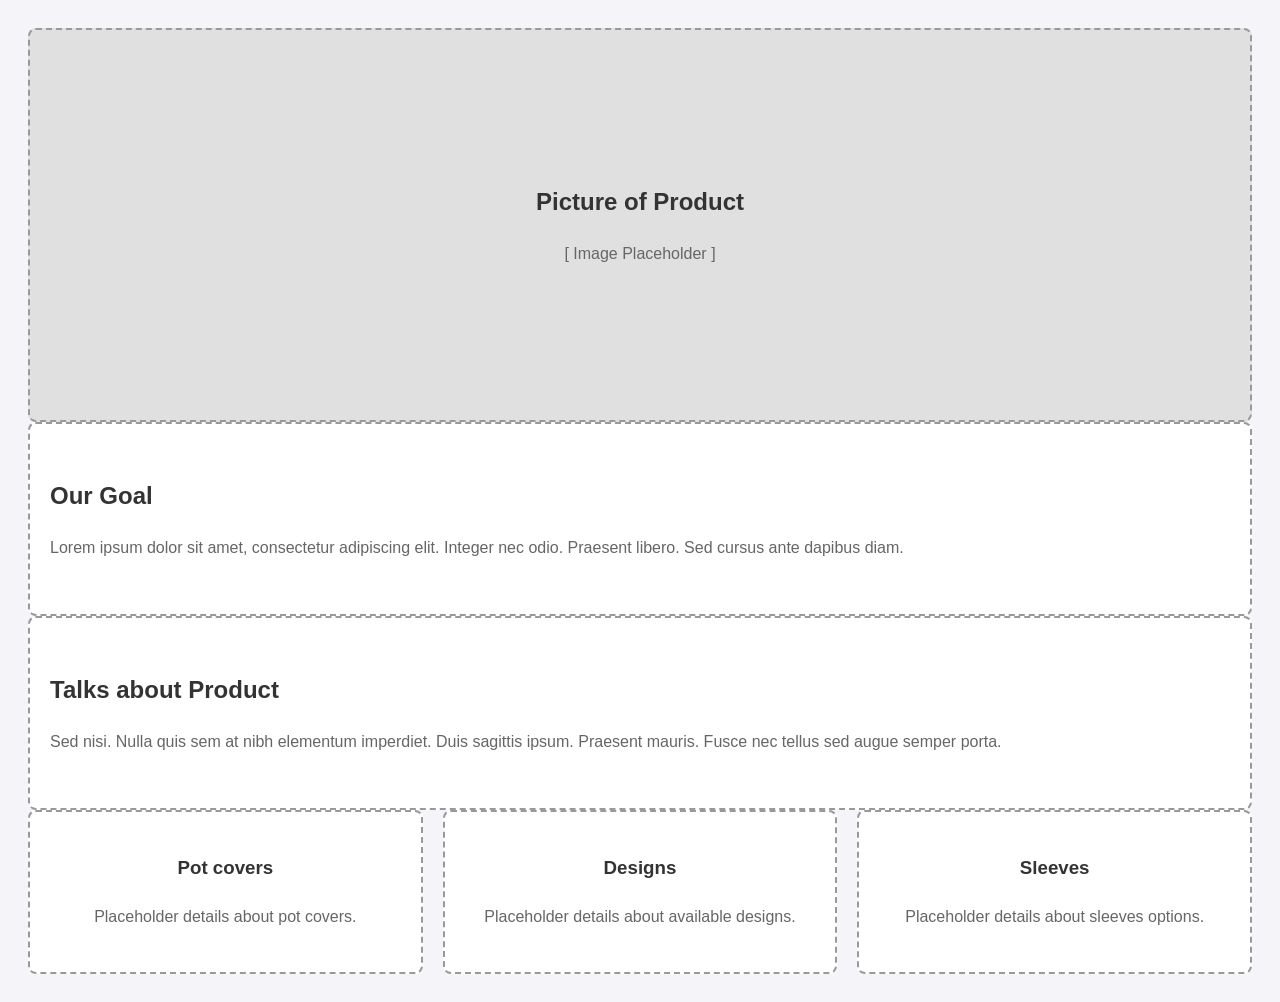
<file: Gemini's template/index.html>
<!DOCTYPE html>
<html lang="en">
<head>
    <meta charset="UTF-8">
    <meta name="viewport" content="width=device-width, initial-scale=1.0">
    <title>Document</title>
    <link rel="stylesheet" href="style.css"
</head>
<body>
    <!-- Product Image Placeholder -->
<div class="card product-image">
  <h2>Picture of Product</h2>
  <p>[ Image Placeholder ]</p>
</div>

<!-- Our Goal Section -->
<div class="card our-goal">
  <h2>Our Goal</h2>
  <p>Lorem ipsum dolor sit amet, consectetur adipiscing elit. Integer nec odio. Praesent libero. Sed cursus ante dapibus diam.</p>
</div>

<!-- Talks About Product Section -->
<div class="card talks-about-product">
  <h2>Talks about Product</h2>
  <p>Sed nisi. Nulla quis sem at nibh elementum imperdiet. Duis sagittis ipsum. Praesent mauris. Fusce nec tellus sed augue semper porta.</p>
</div>

<!-- Bottom Three Columns -->
<div class="bottom-row">
  <div class="card feature-card">
    <h3>Pot covers</h3>
    <p>Placeholder details about pot covers.</p>
  </div>
  <div class="card feature-card">
    <h3>Designs</h3>
    <p>Placeholder details about available designs.</p>
  </div>
  <div class="card feature-card">
    <h3>Sleeves</h3>
    <p>Placeholder details about sleeves options.</p>
  </div>
</div>

</body>
</html>
</file>
<file: Gemini's template/style.css>
body {
  font-family: Arial, sans-serif;
  padding: 20px;
  background-color: #f4f4f9;
  color: #333;
}

.container {
  display: grid;
  grid-template-columns: repeat(3, 1fr);
  grid-template-rows: auto auto auto;
  gap: 20px;
  max-width: 1200px;
  margin: 0 auto;
}

/* Common Card Styling */
.card {
  background: #ffffff;
  border: 2px dashed #999;
  border-radius: 8px;
  padding: 20px;
  display: flex;
  flex-direction: column;
  justify-content: center;
  align-items: center;
  text-align: center;
  min-height: 150px;
}

/* Top Row Layout */
.search-bar {
  grid-column: 1 / span 3;
  min-height: 60px;
  border-style: solid;
  align-items: flex-start;
}

.search-bar input {
  width: 100%;
  padding: 10px;
  border: 1px solid #ccc;
  border-radius: 4px;
  font-size: 1rem;
}

.product-image {
  grid-column: 1 / span 1;
  grid-row: 2 / span 2;
  min-height: 350px;
  background-color: #e0e0e0;
}

.our-goal {
  grid-column: 2 / span 2;
  grid-row: 2;
  align-items: flex-start;
  text-align: left;
}

.talks-about-product {
  grid-column: 2 / span 2;
  grid-row: 3;
  align-items: flex-start;
  text-align: left;
}

/* Bottom Row Layout */
.bottom-row {
  grid-column: 1 / span 3;
  display: grid;
  grid-template-columns: repeat(3, 1fr);
  gap: 20px;
}

.feature-card {
  min-height: 120px;
}

h2, h3 {
  margin-bottom: 10px;
}

p {
  line-height: 1.5;
  color: #666;
}
</file>
